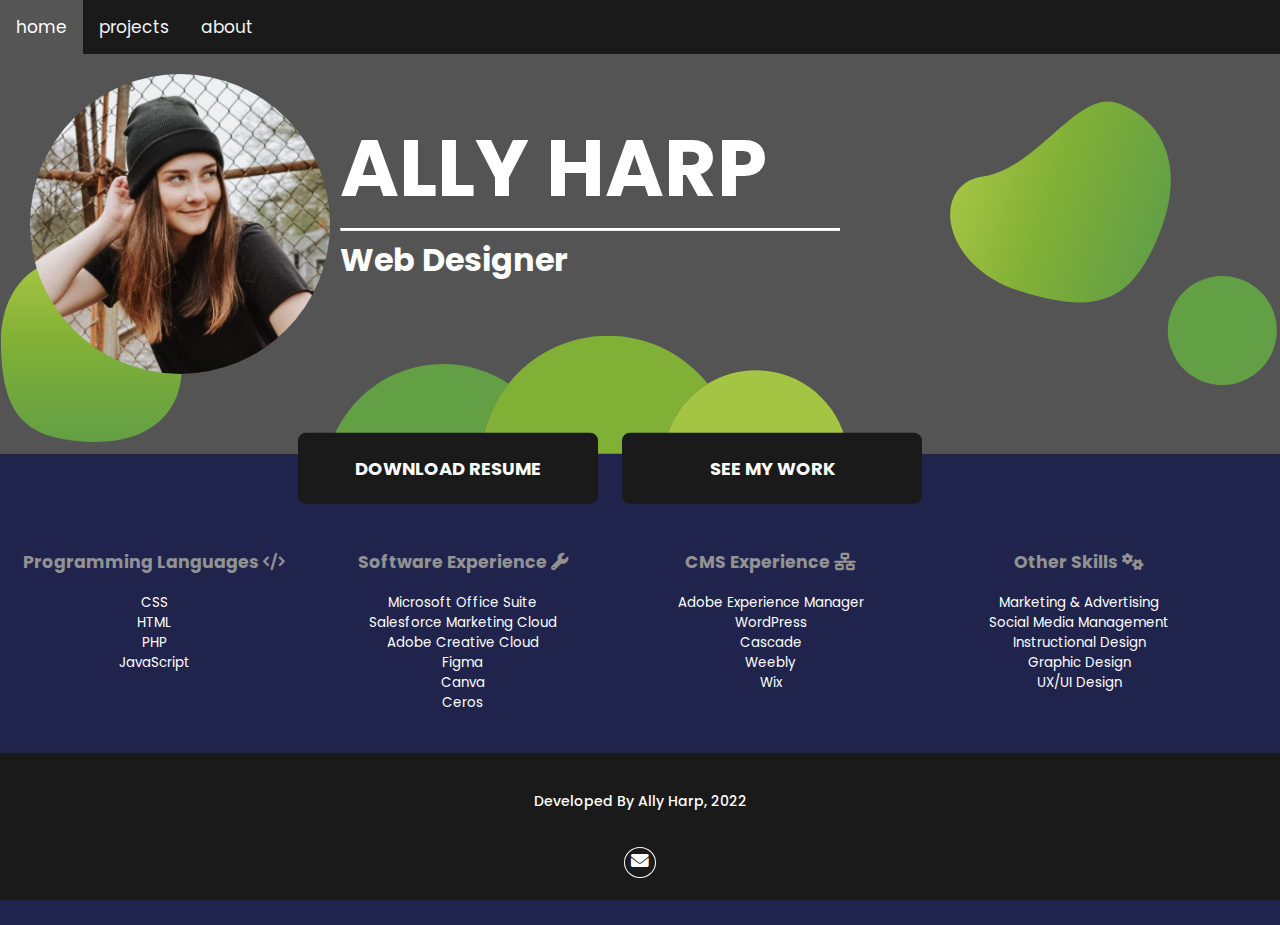
<file: index.html>
<!DOCTYPE html>
<html lang="en">
<head>
    <meta charset="UTF-8">
    <meta name="viewport" content="width=device-width, initial-scale=1.0">
    <meta name="Description" content="Hi, I am Ally Harp. This portfolio highlights my skills, qualifications, education, training and experiences.">
    <link rel="stylesheet" href="style.css">
    <link rel="icon" type="image/x-icon" href="/images/favicon.png">
    <link href='https://fonts.googleapis.com/css?family=Poppins' rel='stylesheet'>
    <link rel="stylesheet" href="https://cdnjs.cloudflare.com/ajax/libs/font-awesome/6.0.0/css/all.min.css">
    <title>Ally Harp Portfolio</title>
</head>
<body>
        <div class="topnav" id="myTopnav">
        
              <a href="index.html" class="act">home</a>
                <a href="projects.html">projects</a>
              <a href="about.html">about</a>
              <a href="javascript:void(0);" class="icon" onclick="myFunction()"><i class="fa fa-bars"></i></a>
              </div>

    <script>
        function myFunction() {
            var x =
            document.getElementById("myTopnav");
            if (x.className === "topnav") {
                x.className += " responsive";
            } else {
                x.className = "topnav";
            }
        }
    </script>
 
    <section id="hero">
        <div class="herotitle">
      <img src="images/IMG_5081.jpg" width="300px" height="300px" class="ally">
        <div class="flexcolumn">
        <b><h1 class="name">ALLY HARP</h1></b>
        <hr>
        <h2 class="occupation">Web Designer</h2>
    </div>
    </div>
    </section>

    <div class="buttons">
        <a href="/images/Ally-Harp-Resume.pdf" download class="button1" style="display:inline-block; text-decoration:none; color:white; margin-right:20px;"><h1>DOWNLOAD RESUME</h1></a>
        <a href="projects.html" class="button2" style="display:inline-block; text-decoration:none; color:white;"><h1>SEE MY WORK</h1></a>
        
        </div>

        <div class="section group">
            <div class="col span_1_of_4">
                <h3 class="title">Programming Languages <i class="fa-solid fa-code" style="color:#929292;"></i></h3>
            <ul>
                <li>CSS</li>
                <li>HTML</li>
                <li>PHP</li>
                <li>JavaScript</li>
            </ul>
                        </div>
            <div class="col span_1_of_4"><h3 class="title">Software Experience <i class="fa-solid fa-wrench" style="color:#929292;"></i></h3>
            <ul>
                <li>Microsoft Office Suite</li>
                <li>Salesforce Marketing Cloud</li>
                <li>Adobe Creative Cloud</li>
                <li>Figma</li>
                <li>Canva</li>
                <li>Ceros</li>
            </ul>
        </div>
            <div class="col span_1_of_4">
                <h3 class="title">CMS Experience <i class="fa-solid fa-network-wired" style="color:#929292;"></i></h3>
            <ul>
                <li>Adobe Experience Manager</li>
                <li>WordPress</li>
                <li>Cascade</li>
                <li>Weebly</li>
                <li>Wix</li>   
            </ul>
        </div>
            <div class="col span_1_of_4"><h3 class="title">Other Skills <i class="fa-solid fa-gears" style="color:#929292;"></i></h3>
                <ul>
                    <li>Marketing & Advertising</li>
                    <li>Social Media Management</li>
                    <li>Instructional Design</li>
                    <li>Graphic Design</li>
                    <li>UX/UI Design</li>
                    
                </ul>
            </div>
          </div>

</body>

<footer>
    <div class="footer-content">
        <h3>Developed by Ally Harp, 2022</h3>
        <ul class="socials">
            <li><a href="mailto:allymharp@gmail.com"><i class="fa-solid fa-envelope"></i></a></li>
         </ul>
    </div>
    </footer>
</html>
</file>
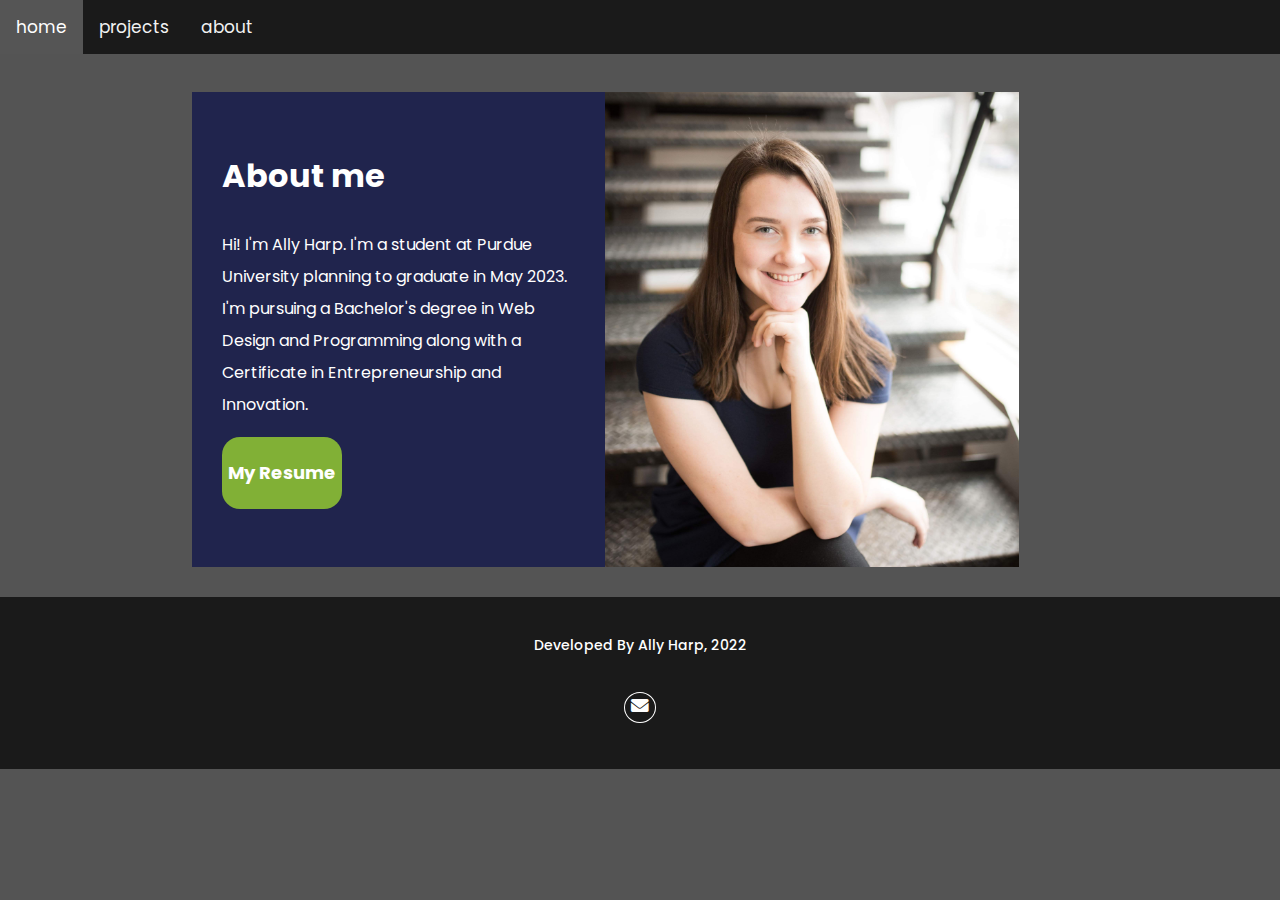
<file: about.html>
<!DOCTYPE html>
<html lang="en">
<head>
    <meta charset="UTF-8">
    <meta name="viewport" content="width=device-width, initial-scale=1.0">
    <meta name="Description" content="Hi, I am Ally Harp. This portfolio highlights my skills, qualifications, education, training and experiences.">
    <link rel="stylesheet" href="style.css">
    <link rel="icon" type="image/x-icon" href="/images/favicon.png">
    <link href='https://fonts.googleapis.com/css?family=Poppins' rel='stylesheet'>
    <link rel="stylesheet" href="https://cdnjs.cloudflare.com/ajax/libs/font-awesome/6.0.0/css/all.min.css">
    <title>Ally Harp Portfolio</title>
</head>
<body style="background-color: #545454;">
  <div class="topnav" id="myTopnav">
        
    <a href="index.html" class="act">home</a>
      <a href="projects.html">projects</a>
    <a href="about.html">about</a>
    <a href="javascript:void(0);" class="icon" onclick="myFunction()"><i class="fa fa-bars"></i></a>
    </div>

<script>
function myFunction() {
  var x =
  document.getElementById("myTopnav");
  if (x.className === "topnav") {
      x.className += " responsive";
  } else {
      x.className = "topnav";
  }
}
</script>
<div class="wholecolumn">
<div class="column-3">
  <h1 style="color:white">About me</h1>
  <p style="color:white">Hi! I'm Ally Harp. I'm a student at Purdue University planning to graduate in May 2023. I'm pursuing a Bachelor's degree in Web Design and Programming along with a Certificate in Entrepreneurship and Innovation.</p>
  <div class="overall">
  <a href="/images/Ally-Harp-Resume.pdf" download class="jenn"><h1>My Resume</h1></a>  </div>  
</div>
<div class="column-3 large-profile">
</div>
</div>
</body>


<footer>
  <div class="footer-content">
      <h3>Developed by Ally Harp, 2022</h3>
      <ul class="socials">
          <li><a href="mailto:allymharp@gmail.com"><i class="fa-solid fa-envelope"></i></a></li>
       </ul>
  </div>
  </footer>
</html>
</file>
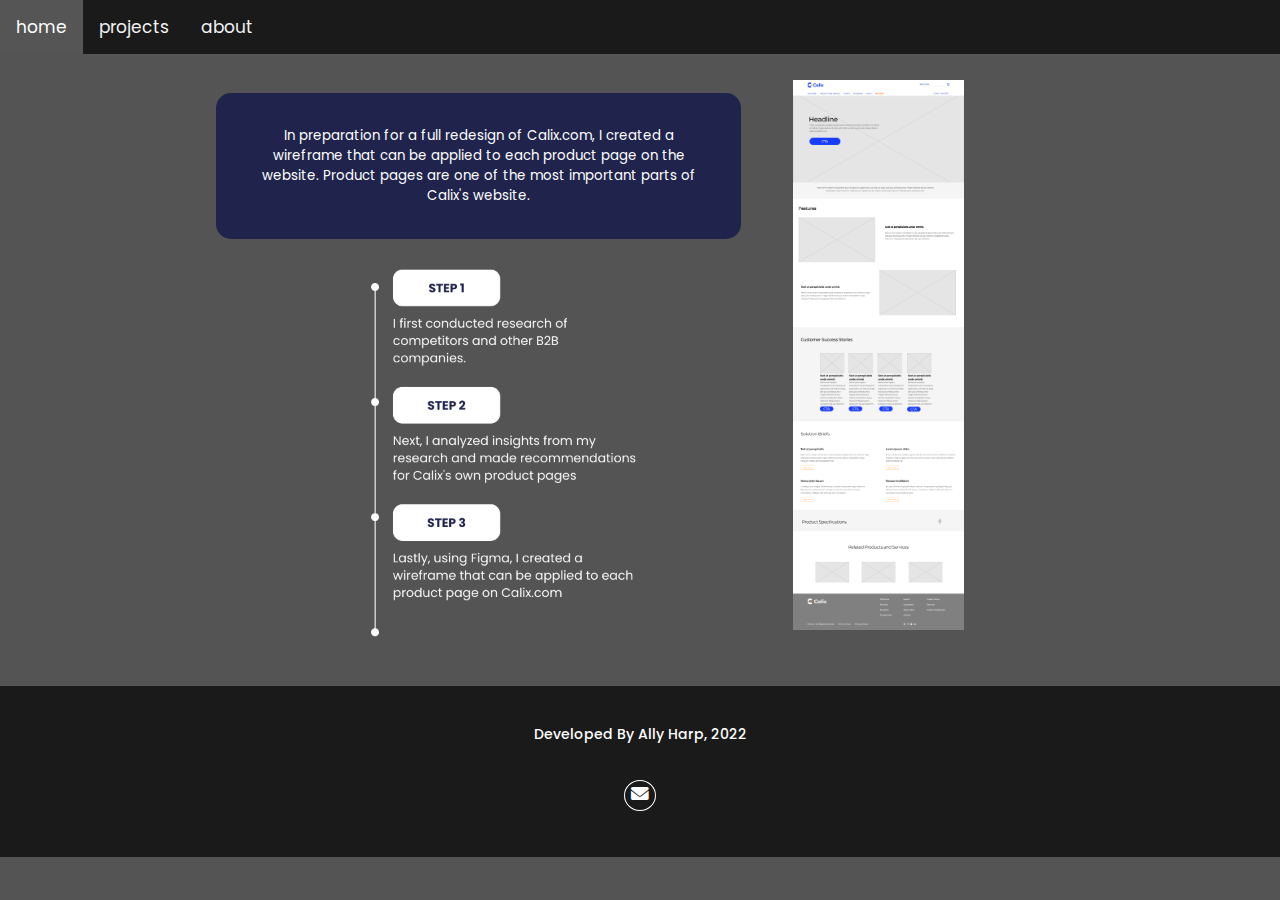
<file: calix.html>
<!DOCTYPE html>
<html lang="en">
<head>
    <meta charset="UTF-8">
    <meta name="viewport" content="width=device-width, initial-scale=1.0">
    <meta name="Description" content="Hi, I am Ally Harp. This portfolio highlights my skills, qualifications, education, training and experiences.">
    <link rel="stylesheet" href="style.css">
    <link rel="icon" type="image/x-icon" href="/images/favicon.png">
    <link href='https://fonts.googleapis.com/css?family=Poppins' rel='stylesheet'>
    <link rel="stylesheet" href="https://cdnjs.cloudflare.com/ajax/libs/font-awesome/6.0.0/css/all.min.css">
    <title>Ally Harp Portfolio</title>
  </head>

<body style="background-color: #545454;">
  <div class="topnav" id="myTopnav">
        
    <a href="index.html" class="act">home</a>
      <a href="projects.html">projects</a>
    <a href="about.html">about</a>
    <a href="javascript:void(0);" class="icon" onclick="myFunction()"><i class="fa fa-bars"></i></a>
    </div>

<script>
function myFunction() {
  var x =
  document.getElementById("myTopnav");
  if (x.className === "topnav") {
      x.className += " responsive";
  } else {
      x.className = "topnav";
  }
}
</script>
<div class="calix">
  <div class="column-1 box">
   
      <p>In preparation for a full redesign of Calix.com, I created a wireframe that can be applied to each product page on the website. Product pages are one of the most important parts of Calix's website.</p>
        <img src="images/Timeline.png" width="400px" height="400px" style="background-color:#20244d;">
        
  
</div>
  <div class="column-2 box">
   
      <img src="images/product page wireframe.png" height="550px">
  
</div>
 
  
</div>


</body>
<footer>
  <div class="footer-content">
      <h3>Developed by Ally Harp, 2022</h3>
      <ul class="socials">
          <li><a href="mailto:allymharp@gmail.com"><i class="fa-solid fa-envelope"></i></a></li>
       </ul>
  </div>
  </footer>
</html>
</file>
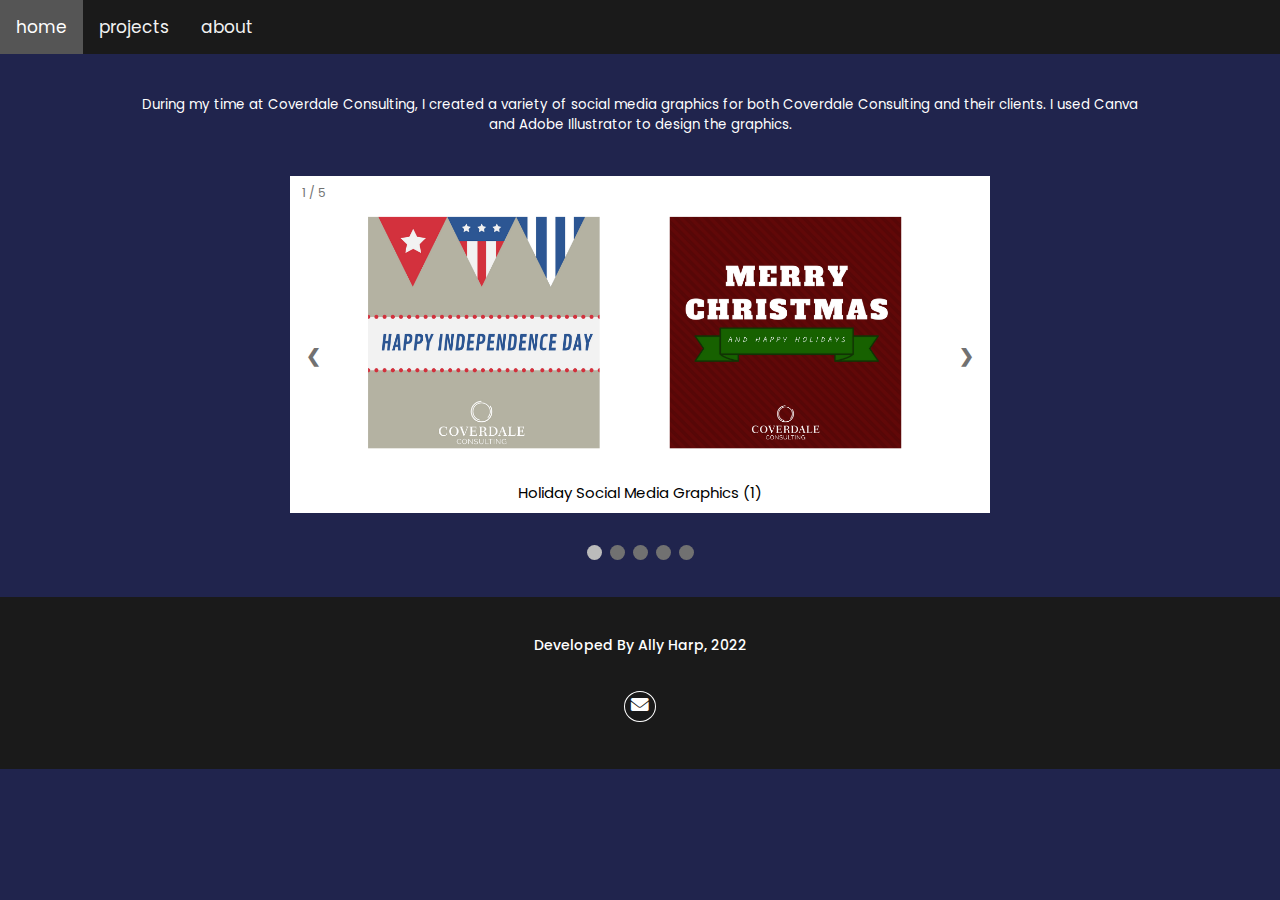
<file: coverdale-consulting.html>
<!DOCTYPE html>
<html lang="en">
<head>
    <meta charset="UTF-8">
    <meta name="viewport" content="width=device-width, initial-scale=1.0">
    <meta name="Description" content="Hi, I am Ally Harp. This portfolio highlights my skills, qualifications, education, training and experiences.">
    <link rel="stylesheet" href="style.css">
    <link rel="icon" type="image/x-icon" href="/images/favicon.png">
    <link href='https://fonts.googleapis.com/css?family=Poppins' rel='stylesheet'>
    <link rel="stylesheet" href="https://cdnjs.cloudflare.com/ajax/libs/font-awesome/6.0.0/css/all.min.css">
    <title>Ally Harp Portfolio</title>
</head>
    <body>
  <div class="topnav" id="myTopnav">
        
    <a href="index.html" class="act">home</a>
      <a href="projects.html">projects</a>
    <a href="about.html">about</a>
    <a href="javascript:void(0);" class="icon" onclick="myFunction()"><i class="fa fa-bars"></i></a>
    </div>

<script>
function myFunction() {
  var x =
  document.getElementById("myTopnav");
  if (x.className === "topnav") {
      x.className += " responsive";
  } else {
      x.className = "topnav";
  }
}
</script>

<p class="project">During my time at Coverdale Consulting, I created a variety of social media graphics for both Coverdale Consulting and their clients. I used Canva and Adobe Illustrator to design the graphics.</p>

<!-- Slideshow container -->
<div class="slideshow-container">

    <!-- Full-width images with number and caption text -->
    <div class="mySlides fade">
      <div class="numbertext">1 / 5</div>
      <img src="images/slideshow1.png" style="width:100%">
      <div class="text">Holiday Social Media Graphics (1)</div>
    </div>
  
    <div class="mySlides fade">
      <div class="numbertext">2 / 5</div>
      <img src="images/slideshow 2.png" style="width:100%">
      <div class="text">Holiday Social Media Graphics (2)</div>
    </div>
  
    <div class="mySlides fade">
      <div class="numbertext">3 / 5</div>
      <img src="images/slideshow 3.png" style="width:100%">
      <div class="text">Holiday Social Media Graphics (3)</div>
    </div>

    <div class="mySlides fade">
        <div class="numbertext">4 / 5</div>
        <img src="images/linkedin-banner.png" style="width:100%">
        <div class="text">LinkedIn Banner for client</div>
      </div>

      <div class="mySlides fade">
        <div class="numbertext">5 / 5</div>
        <img src="images/logo-slideshow.png" style="width:100%;">
        <div class="text">Logo for client event</div>
      </div>
  
    <!-- Next and previous buttons -->
    <a class="prev" onclick="plusSlides(-1)">&#10094;</a>
    <a class="next" onclick="plusSlides(1)">&#10095;</a>
  </div>
  <br>
  
  <!-- The dots/circles -->
  <div style="text-align:center">
    <span class="dot" onclick="currentSlide(1)"></span>
    <span class="dot" onclick="currentSlide(2)"></span>
    <span class="dot" onclick="currentSlide(3)"></span>
    <span class="dot" onclick="currentSlide(4)"></span>
    <span class="dot" onclick="currentSlide(5)"></span>

  </div>

<script>
    let slideIndex = 1;
showSlides(slideIndex);

// Next/previous controls
function plusSlides(n) {
  showSlides(slideIndex += n);
}

// Thumbnail image controls
function currentSlide(n) {
  showSlides(slideIndex = n);
}

function showSlides(n) {
  let i;
  let slides = document.getElementsByClassName("mySlides");
  let dots = document.getElementsByClassName("dot");
  if (n > slides.length) {slideIndex = 1}
  if (n < 1) {slideIndex = slides.length}
  for (i = 0; i < slides.length; i++) {
    slides[i].style.display = "none";
  }
  for (i = 0; i < dots.length; i++) {
    dots[i].className = dots[i].className.replace(" active", "");
  }
  slides[slideIndex-1].style.display = "block";
  dots[slideIndex-1].className += " active";
}
</script>

</body>

<footer>
  <div class="footer-content">
      <h3>Developed by Ally Harp, 2022</h3>
      <ul class="socials">
          <li><a href="mailto:allymharp@gmail.com"><i class="fa-solid fa-envelope"></i></a></li>
       </ul>
  </div>
  </footer>
</html>
</file>
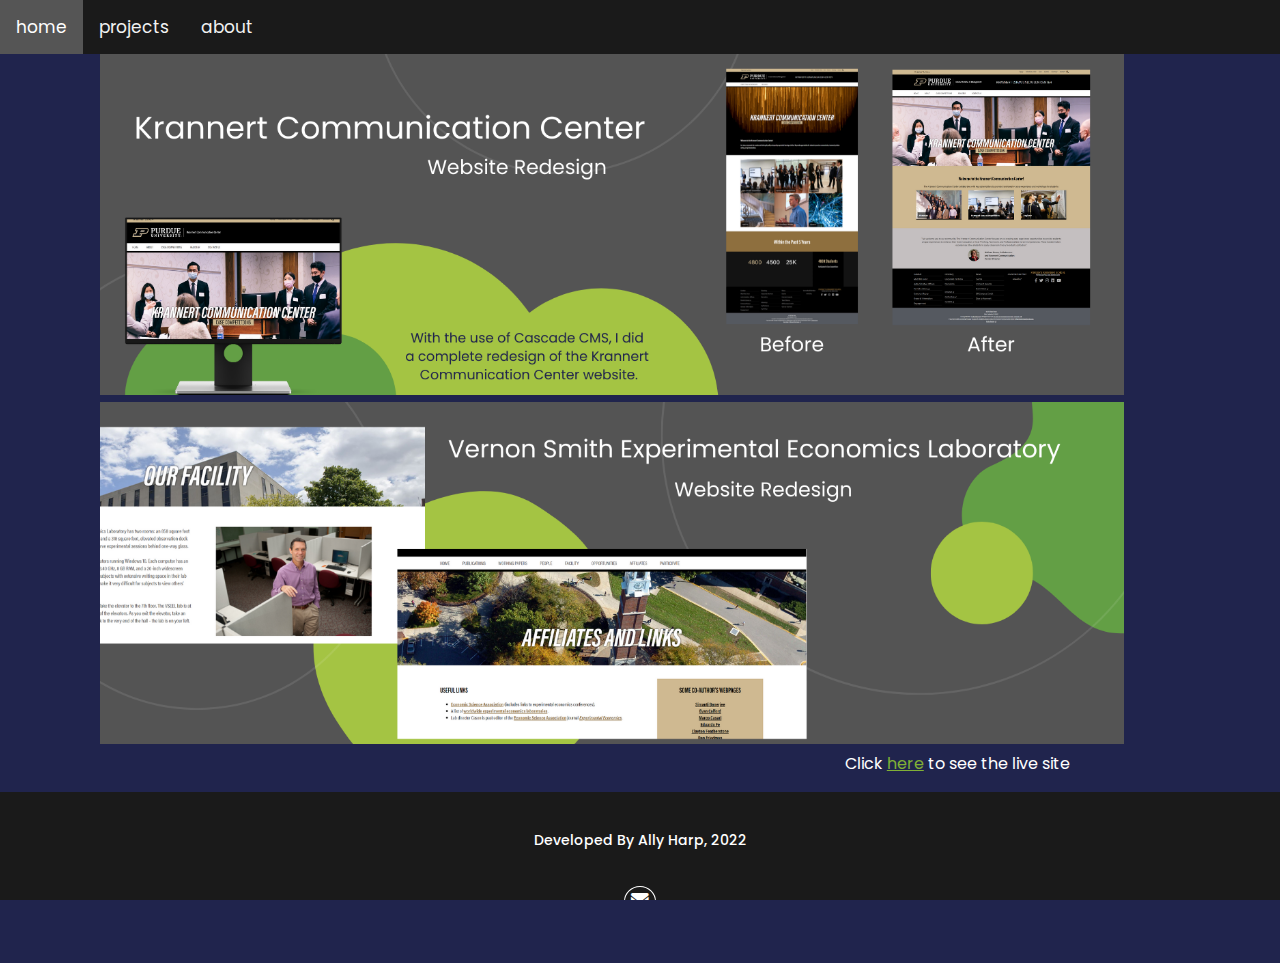
<file: krannert.html>
<!DOCTYPE html>
<html lang="en">
<head>
    <meta charset="UTF-8">
    <meta name="viewport" content="width=device-width, initial-scale=1.0">
    <meta name="Description" content="Hi, I am Ally Harp. This portfolio highlights my skills, qualifications, education, training and experiences.">
    <link rel="stylesheet" href="style.css">
    <link rel="icon" type="image/x-icon" href="/images/favicon.png">
    <link href='https://fonts.googleapis.com/css?family=Poppins' rel='stylesheet'>
    <link rel="stylesheet" href="https://cdnjs.cloudflare.com/ajax/libs/font-awesome/6.0.0/css/all.min.css">
    <title>Ally Harp Portfolio</title>
</head>
<body>
        <div class="topnav" id="myTopnav">
        
              <a href="index.html" class="act">home</a>
                <a href="projects.html">projects</a>
              <a href="about.html">about</a>
              <a href="javascript:void(0);" class="icon" onclick="myFunction()"><i class="fa fa-bars"></i></a>
              </div>

    <script>
        function myFunction() {
            var x =
            document.getElementById("myTopnav");
            if (x.className === "topnav") {
                x.className += " responsive";
            } else {
                x.className = "topnav";
            }
        }
    </script>

   
<img class="banner-kran" src="images/Krannert-CC.png">
<img class="banner-kran" src="images/vseel1.png">
<p class="kran" style="color:white; margin-left:66%; margin-top: 0; padding:0;">Click <a href="https://krannert.purdue.edu/centers/vseel/home.php" style="color:#81B036;">here</a> to see the live site</p>
 

</body>

<footer>
    <div class="footer-content">
        <h3>Developed by Ally Harp, 2022</h3>
        <ul class="socials">
            <li><a href="mailto:allymharp@gmail.com"><i class="fa-solid fa-envelope"></i></a></li>
         </ul>
    </div>
    </footer>
</html>
</file>
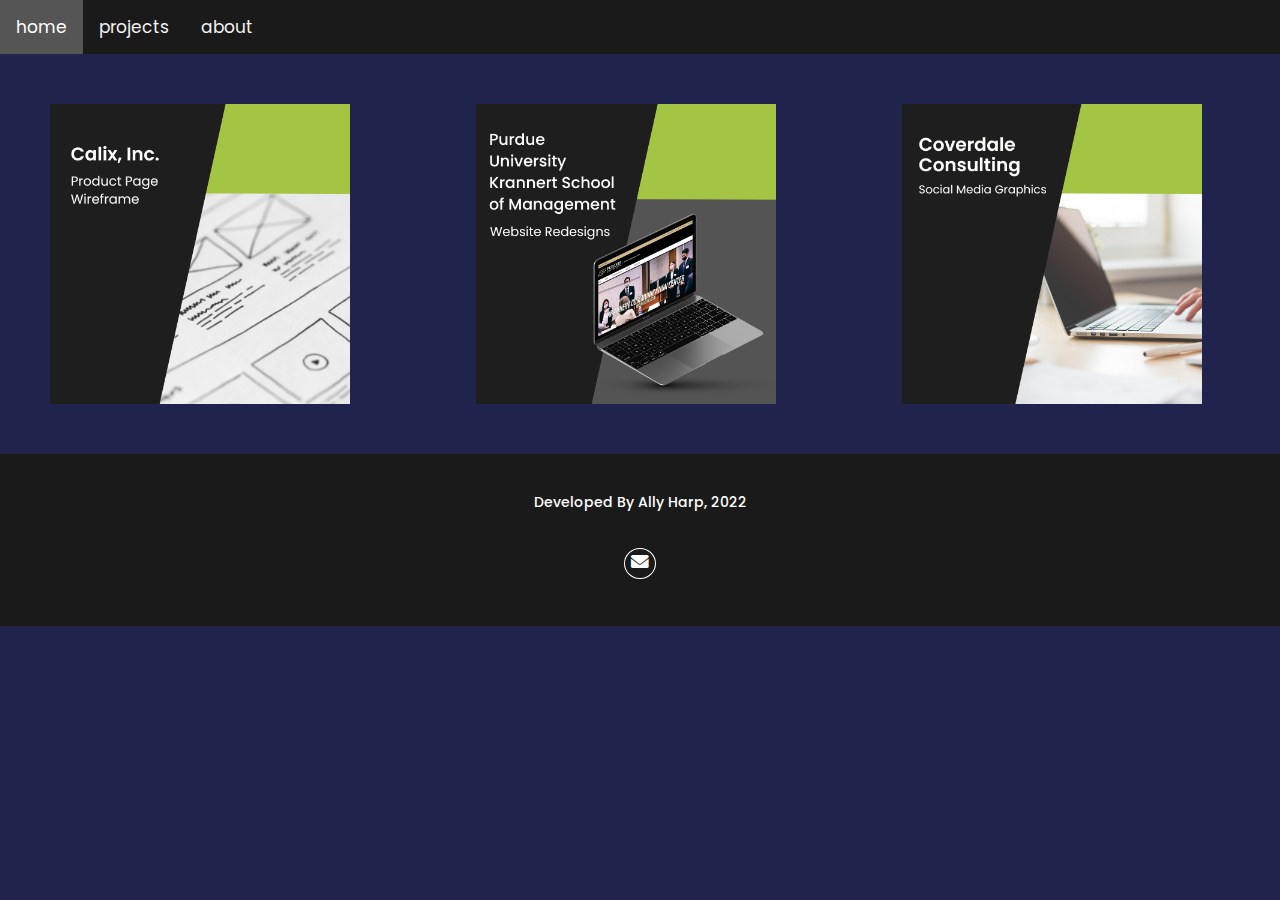
<file: projects.html>
<!DOCTYPE html>
<html lang="en">
<head>
    <meta charset="UTF-8">
    <meta name="viewport" content="width=device-width, initial-scale=1.0">
    <meta name="Description" content="Hi, I am Ally Harp. This portfolio highlights my skills, qualifications, education, training and experiences.">
    <link rel="stylesheet" href="style.css">
    <link rel="icon" type="image/x-icon" href="/images/favicon.png">
    <link href='https://fonts.googleapis.com/css?family=Poppins' rel='stylesheet'>
    <link rel="stylesheet" href="https://cdnjs.cloudflare.com/ajax/libs/font-awesome/6.0.0/css/all.min.css">
    <title>Ally Harp Portfolio</title>
</head>
    <body>
  <div class="topnav" id="myTopnav">
        
    <a href="index.html" class="act">home</a>
      <a href="projects.html">projects</a>
    <a href="about.html">about</a>
    <a href="javascript:void(0);" class="icon" onclick="myFunction()"><i class="fa fa-bars"></i></a>
    </div>

<script>
function myFunction() {
  var x =
  document.getElementById("myTopnav");
  if (x.className === "topnav") {
      x.className += " responsive";
  } else {
      x.className = "topnav";
  }
}
</script>

<div class="row">
  <div class="column">
    <a href="calix.html">
      <div class="container">
        <img src="images/calixbox.png" class="image">
        <div class="overlay">
  
        </div>
      </div>
    </a>
  </div>
  <div class="column">
    <a href="krannert.html">
      <div class="container">
        <img src="images/krannertbox.png" class="image">
        <div class="overlay">
        
        </div>
      </div>
    </a>
  </div>
  <div class="column">
    <a href="coverdale-consulting.html">
      <div class="container">
        <img src="images/coverdalebox.png" class="image">
        <div class="overlay">

        </div>
      </div>
    </a>
  </div>
</div>


  
</body>
<footer>
  <div class="footer-content">
      <h3>Developed by Ally Harp, 2022</h3>
      <ul class="socials">
          <li><a href="mailto:allymharp@gmail.com"><i class="fa-solid fa-envelope"></i></a></li>
       </ul>
  </div>
  </footer>
</html>
</file>
<file: style.css>
html,body {
    width: 100%;
    height: 100%;
    margin: 0px;
    padding: 0px;
    overflow-x: hidden;
    background-color: #20244d;
    font-family: 'Poppins';}

.bodypattern {
  width: 100%;
  height: 100%;
  margin: 0px;
  padding: 0px;
  overflow-x: hidden;
  background-color: #545454;
  opacity: 0.8;
  background-image: repeating-radial-gradient(circle at 0 0, transparent 0, #545454 27px), repeating-linear-gradient(#20244d55, #20244d);
}

#hero {
    background: url(images/last-new.png);
    object-fit: cover; max-width: 100%; max-height: 400px;
    padding-bottom:0px;
    margin-bottom:0;
}

.herotitle {
 
  flex-direction: row;
  display:flex;
  background-repeat: no-repeat;
  background-size: cover;
  background-attachment: fixed;
}

.flexcolumn {
display:flex;
  flex-direction: column;
  margin:0;
}

.name {
  color:white;
  font-size: 5rem;
  padding-bottom:0;
  margin-bottom:0;
}

.occupation {
  color:white;
  font-size:2rem;
  margin-right: 300px;
  margin-bottom:600px;
  margin-top:5px;
}

.title {
    color:#929292;
    font-size:13pt;
    text-align: center;
}

ul {
    color:white;
    list-style:none;
    font-size:10pt;
    text-align: center;
    margin-right:40px;
   
}


img.ally {
    border-radius: 50%;
margin-top: 20px;
 margin-left:30px;
 margin-right:10px;
}

  
@media only screen and (max-width: 800px) {
  img.ally {
    width:170px;
    height:170px;
  }
  .name 
  {
    font-size: 1.7rem;
  }
  .occupation{
    font-size:.8rem;
  }
  
}

.topnav {
  background-color:#1A1A1A;
  overflow: hidden;
}

.topnav a {
  float:left;
  display:block;
  color:#f2f2f2;
  text-align:center;
  padding: 14px 16px;
  text-decoration: none;
  font-size: 17px;
}

.act {
  background-color: #20244d;
  color:white;
}

.topnav .icon {
  display: none;
}


.topnav a:hover {
  background-color: #555;
  color: white;
}

@media screen and (max-width: 600px){
  .topnav a:not(:first-child),
  .dropdown .dropbtn {
    display:none;
  }
  .topnav a.icon {
    float:right;
    display: block;
  }
}

@media screen and (max-width: 600px){
  .topnav.responsive {
    position: relative;
  }
  .topnav.responsive a.icon{
    position: absolute;
    right:0;
    top:0;
  }
  .topnav.responsive a{
    float:none;
    display:block;
    text-align: left;
  }
  .topnav.responsive .dropdown{
    float:none;
  }
  .topnav.responsive .dropdown-content{
    position: relative;
  }
  .topnav.responsive .dropdown .dropbtn {
    display:block;
    width: 100%;
    text-align: left;
  }
}

.button1 {
    background-color:#1A1A1A;
    padding:10px;
    width:300px;
    font-size:9px;
    transform: translate(-10%, -30%);
    -ms-transform: translate(-50%, -50%);
    border-radius: 8px;
}

.button2 {
    background-color:#1A1A1A;
    padding:10px;
    font-size:9px;
    width:300px;
    transform: translate(-10%, -30%);
    -ms-transform: translate(-50%, 50%);
    border-radius: 8px;}

    
.button1:hover {
  background-color: #A4C443;
}

.button2:hover {
  background-color: #639F45;
}

.buttons {
    text-align:center;
    position: relative;
 
}

.banner-kran {
  width:80%; 
  text-align: center; 
  margin-left:100px;
}

 
@media only screen and (max-width: 800px) {
#hero {
  height:200px;
}
.banner-kran{
  margin-left:10%;
}
}

@media only screen and (max-width:800px) {
  .button1   {
    transform: translate(0%, -30%);
  -ms-transform: translate(-50%, 50%);
  width:150px;
  font-size: 5px;
}
.button2   {
 
width:150px;
font-size: 5px;
}
}

    .section  {
      clear: both;
      padding: 0px;
      justify-content: center;
      margin-bottom:20px;
    }
    
    /*  COLUMN SETUP  */
    .col {
      display: block;
      float:left;
      margin: 7px;
      justify-content: center;
    }
    
    
    /*  GROUPING  */
    .group:before,
    .group:after {
      content:"";
      display:table;
    }
    .group:after {
      clear:both;
    }
    .group {
        zoom:1; /* For IE 6/7 */
    }
    
    /*  GRID OF four  */
.span_4_of_4 {
  width: 23%
}
    .span_3_of_4 {
      width: 23%;
    }
    .span_2_of_4 {
      width: 23%;
    }
    .span_1_of_4 {
      width: 23%;
    }
    
    /*  GO FULL WIDTH AT LESS THAN 900 PIXELS */
    
    @media only screen and (max-width: 800px) {
      .col { margin: 1% 0 1% 0%;}
      .span_4_of_4, .span_3_of_4, .span_2_of_4, .span_1_of_4 { width: 100%; }
      .section {margin:0;}
    }


    
  footer{
  float:left;
    bottom: 0;
    left: 0;
    right: 0;
    background: #1A1A1A;
    height: auto;
    width: 100vw;
    padding-top: 10px;
    color: #fff;
}

.footer-content{
  display: flex;
  align-items: center;
  justify-content: center;
  flex-direction: column;
  text-align: center;
}


.footer-content h3{
  font-size: 14px;
  font-weight: 500;
  text-transform: capitalize;
  line-height: 3rem;
}

.socials{
  list-style: none;
  display: flex;
  align-items: center;
  justify-content: center;
  text-align: center;
  margin-bottom: 4%;
}

.socials li{
  margin: 0 10px;
}

.socials a{
  text-decoration: none;
  color: #fff;
  border: 1.1px solid white;
  padding: 5px;
  border-radius: 50%;
}

.socials a i{
  font-size: 1.1rem;
  width: 20px;
  transition: color .4s ease;
}

.socials a:hover i{
  color: #81B036;
}

hr {
 width:500px;
border-top: 2px solid white;
margin-top:0;
padding-top:0;
margin-right:300px;
margin-bottom:0;
}

@media only screen and (max-width: 800px) {
  hr { border-top:1px solid white;
  width: 200px;}
}

.row {
  display: flex;
  flex-wrap: wrap;
  padding: 0;
}

.column {
  flex: 100%;
  max-width: 100%;
}

.column img {
  vertical-align: middle;
}

.container {
  position: relative;
  width: 100%;
}

.image {
  display: block;
  width: 300px;
  height: 300px;
  margin:50px;
}

.overlay {
  position: absolute;
  top: 0;
  bottom: 0;
  left: 0;
  right: 0;
  height: 300px;
  width: 300px;
  margin-left:50px;
  opacity: 0;
  transition: 0.5s ease;
  background-color: black;
}

.container:hover .overlay {
  opacity: 0.5;
}


/* Tablet Styles */
@media only screen and (min-width: 480px) {
  .column {
    flex: 50%;
    max-width: 50%;
  }
}


/* Desktop Styles */
@media only screen and (min-width: 1024px) {
  .column {
    flex: 33.3%;
    max-width: 33.3%;
  }
}


.wholecolumn {
  margin-left:15%;
  margin-top:3%;
}

.column-3 {
  float: left;
  width: 38%;
  padding: 30px;
    height: 475px;
  margin-bottom: 30px;
  background-color: #20244D;
  line-height:2;
}

.large-profile {
  background: url(images/IMG_6282.JPG);
  background-size: cover;
  background-position: center;
}

@media only screen and (max-width: 900px) {
  .wholecolumn {

   width:100%;
  }
  .column-3 h1 {
    font-size:10pt;
  }
  .column-3 p {
    font-size:7pt;
  }
.jenn h1 {
  font-size:7pt;
}
div.overall {
  width:110px;
}


}

* {
  box-sizing: border-box;
}

.overall {
  width:250px;
}

.jenn {
  display:inline-block; 
  text-decoration:none; 
  text-align: center;
  padding:6px;
  color:white;
  font-size:9px;
  background-color:#81B036;
  border-radius:18px;

}

.jenn:hover {
  background-color: gray;
}


/* Slideshow container */
.slideshow-container {
  max-width: 700px;
  position: relative;
  margin: auto;
}

/* Hide the images by default */
.mySlides {
  display: none;
}

/* Next & previous buttons */
.prev, .next {
  cursor: pointer;
  position: absolute;
  top: 50%;
  width: auto;
  margin-top: -22px;
  padding: 16px;
  color: #717171;
  font-weight: bold;
  font-size: 18px;
  transition: 0.6s ease;
  border-radius: 0 3px 3px 0;
  user-select: none;
}

/* Position the "next button" to the right */
.next {
  right: 0;
  border-radius: 3px 0 0 3px;
}

/* On hover, add a black background color with a little bit see-through */
.prev:hover, .next:hover {
  background-color: rgba(0,0,0,0.8);
}

/* Caption text */
.text {
  color: black;
  font-size: 15px;
  padding: 8px 12px;
  position: absolute;
  bottom: 8px;
  width: 100%;
  text-align: center;
}

/* Number text (1/3 etc) */
.numbertext {
color: #717171;
  font-size: 12px;
  padding: 8px 12px;
  position: absolute;
  top: 0;
}

/* The dots/bullets/indicators */
.dot {
  cursor: pointer;
  height: 15px;
  width: 15px;
  margin: 0 2px;
  margin-bottom:30px;
  background-color: #717171;
  border-radius: 50%;
  display: inline-block;
  transition: background-color 0.6s ease;
}

.active, .dot:hover {
  background-color: #bbb;
}

/* Fading animation */
.fade {
  animation-name: fade;
  animation-duration: 1.5s;
}

@keyframes fade {
  from {opacity: .4}
  to {opacity: 1}
}

p.project {
  font-size:10pt; 
  padding:30px; 
  color:white; 
  text-align: center;
  margin-left:100px; 
  margin-right:100px;
   margin-top:11px;
  margin-bottom:11px;
 
}

@media only screen and (max-width: 600px) {
  p.project {
    margin-left:15px;
    margin-right:15px;
    padding:0px;
    font-size:8pt;
    margin-bottom:20px;
    margin-top:20px;
  }
}


.calix {
  display:flex;
  background-color: #545454;
  text-align: center;
  margin-left:190px;
 
}

.column-1 {
flex-shrink: 0; /* shrinks to 0 to apply 50% width*/
flex-basis: 50%; /* sets initial width to 50% */

}

.column-1 p {
  background-color:#20244d;
  padding:33px;
  color:white;
  font-size:10pt;
  border-radius: 15px;
  
}

.column-2  {
 text-align: center;
  }

.box {
padding: 10px;
margin: 1rem;
background-color: #545454;
}

@media only screen and (max-width: 900px) {
  .calix {
      /* it place the items in vertical direction */
    flex-direction: column;
    margin-left:0;
  }

  .box {
    margin: 0 0 1rem;
  }
}

@media only screen and (max-width: 600px) {
  .kran { 
 font-size:5pt;
}
}
</file>
